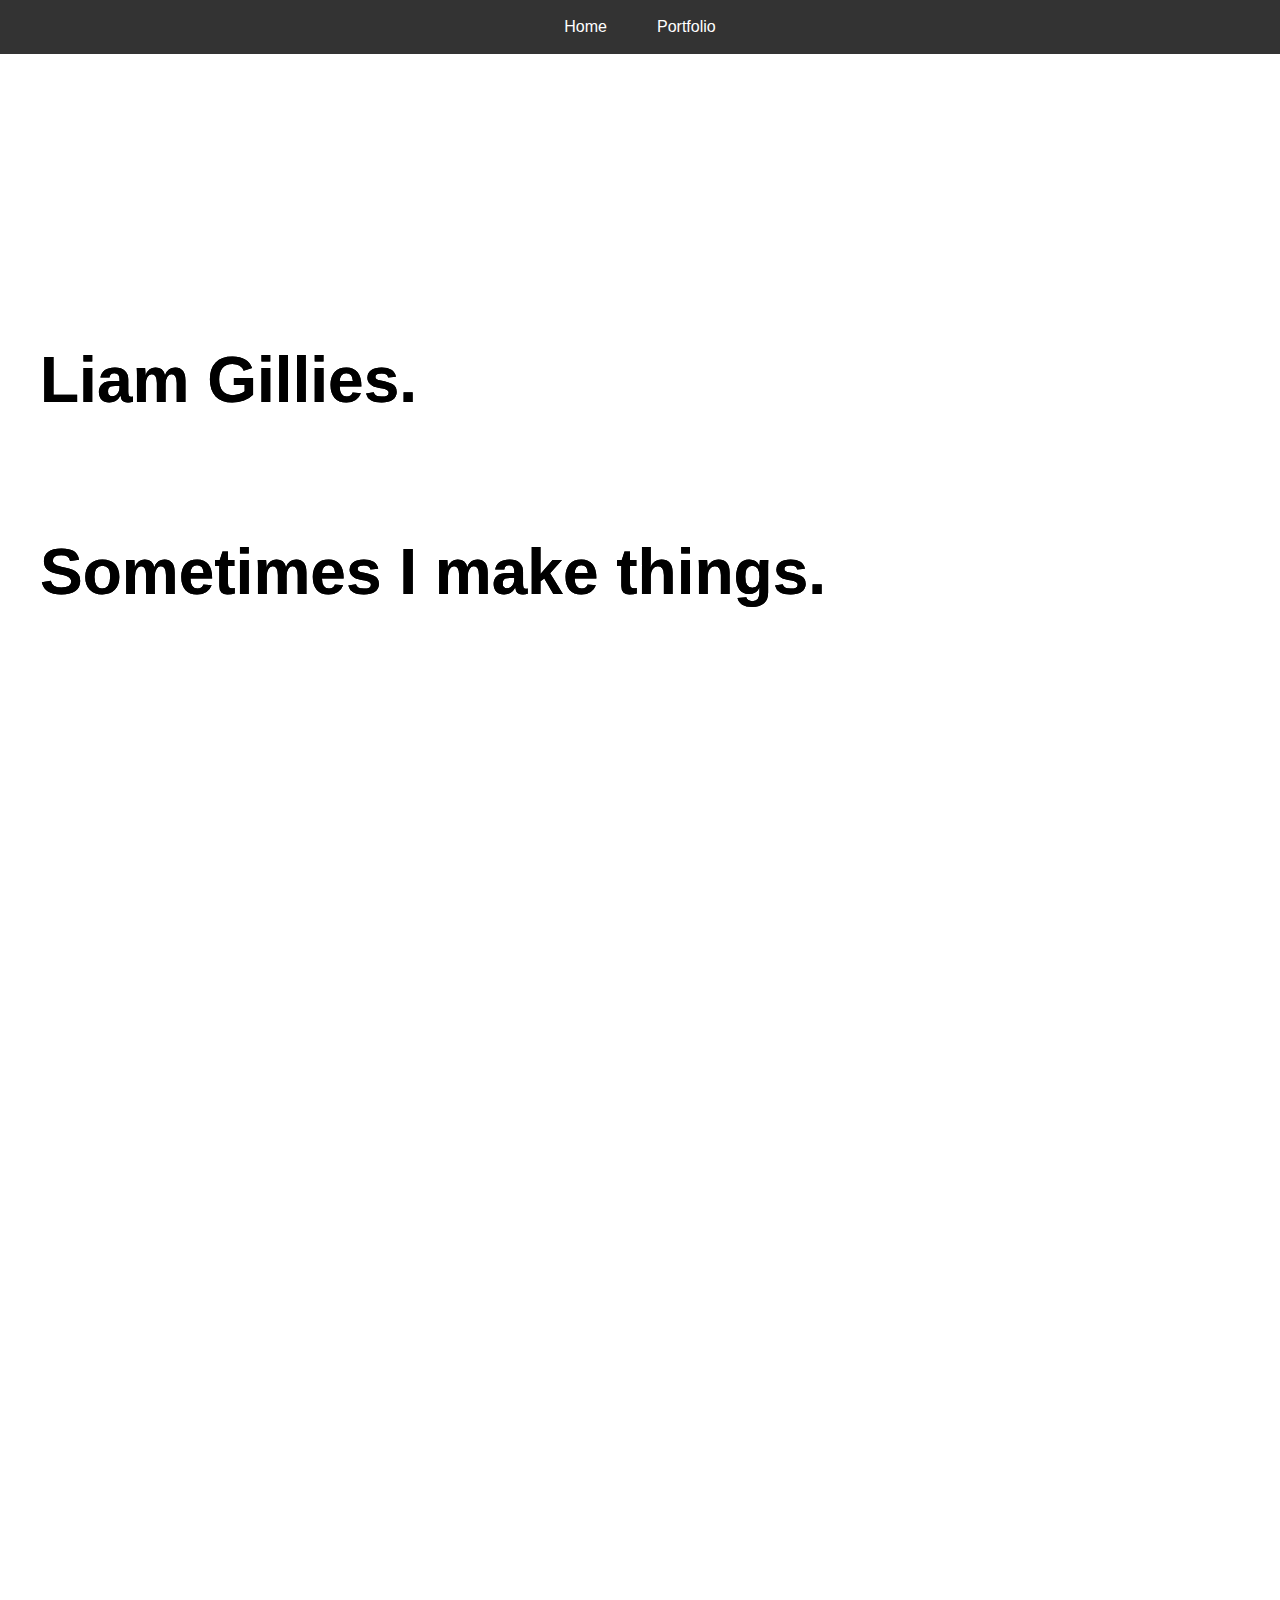
<file: index.html>
<!DOCTYPE html>
<html lang="en">
<head>
    <meta charset="UTF-8">
    <meta name="viewport" content="width=device-width, initial-scale=1.0">
    <title>Portfolio</title>
    <link rel="stylesheet" href="style.css">
    <link rel="stylesheet" href="reset.css">
    <script src="script.js" type="module" defer></script>
</head>

<body>
    <nav id="navbar">
        <ul>
            <li><a href="index.html">Home</a></li>
            <li><a href="portfolio.html">Portfolio</a></li> <!-- Opens a new page -->
        </ul>
    </nav>
<div class="content">
    <div id="container3D"></div><br><br><br>
    <div id="mainheading"><h1 class="heading-container"><span>Liam Gillies.
    <br><br>Sometimes I make things.</h1></span>
    <h1 class="fallback-text"><span>Liam Gillies.
    <br><br>Sometimes I make things.</h1></span></div>
    <!-- <div id="links">
    <div class="imageContainer">
        <img src="img1.png" alt="Project1" id="img1">
        <div class="imageText"> Photoshop 
        </div></div>
        <div class="imageContainer"><img src="img2.png" alt="Project2" id="img2">
        <div class="imageText">3D</div></div>
        <div class="imageContainer"><img src="img2.png" alt="Project2" id="img2">
        <div class="imageText">3D</div></div>
        <div class="imageContainer"><img src="img2.png" alt="Project2" id="img2">
        <div class="imageText">3D</div></div>
</div>
</div> -->
</body>
</div>
</html>
</file>
<file: style.css>
/* General Styles */
body {
  display: flex; /* Use flexbox for centering */
  justify-content: center;
}
.content {
  max-width: 1280px; /* Set a maximum width for the content */
  width: 100%; /* Full width of the viewport */
  background-color: #ffffff; /* Optional: Add a background color */
  box-shadow: 0 2px 10px rgba(0, 0, 0, 0.1); /* Optional: Add a shadow effect */
  height: 2000px;
  z-index: 1;
}

#container3D {
  padding-bottom: 200px;
  height: 50px;
  width: auto;
  max-width: 1280px;
  display: flex;
  justify-content: center; /* Center the 3D container */
  z-index: 0;
}

#whiteOverlay {
  background-color: rgba(
    255,
    255,
    255,
    0
  ); /* Set the background color to white */
  width: 100%; /* Full width */
  max-width: 1280px;
  height: 100%; /* Adjust the height as needed */
  position: absolute; /* Position it over #container3D */
  top: 10; /* Adjust the top position to align with #container3D */
  z-index: 1; /* Ensure it appears in front of #container3D */
  pointer-events: none; /* Allow interactions to pass through to #container3D */
}
/* Navbar Styles */
#navbar {
  display: flex;
  justify-content: center; /* Center items horizontally */
  align-items: center; /* Align items vertically */
  background-color: #333; /* Background color for the nav bar */
  padding: 10px 10px; /* Padding around the nav bar */
  width: 100%;
  margin: 0; /* Remove default margin */
  position: fixed; /* Fix the navbar to the top */
  z-index: 1000; /* Ensure it stays on top of other content */
}

nav ul {
  display: flex; /* Use flexbox for the list */
  list-style: none; /* Remove bullet points */
  margin: 0;
  padding: 0;
}

nav ul li {
  margin: 0 15px; /* Add spacing between list items */
}

nav ul li a {
  color: white; /* Text color */
  text-decoration: none; /* Remove underline */
  padding: 5px 10px; /* Add padding around links */
  display: block;
}

nav ul li a:hover {
  background-color: #575757; /* Change background on hover */
  border-radius: 5px; /* Add rounded corners */
}

#mainheading {
  background-color: #ffffff;
  position: relative; /* Position it relative to the container */
  top: 10px;
  left: 10px;
  display: flex;
  justify-content: center;
  padding: 100px;
  margin-left: 30px;
  margin-top: 50px;
  margin-bottom: 100px;
  width: 1000px;
}
/* masked */
.heading-container {
  position: absolute; /* Position it relative to the container */
  top: 0;
  left: 0;
  width: fit-content;
  font-size: 4rem;
  color: currentColor; /* Default black text */
  z-index: 1; /* Ensure it is below the masked text */
}
/* fallback */
.fallback-text {
  position: absolute; /* Position it relative to the container */
  top: 0;
  left: 0;
  font-size: 4rem;
  background: none; /* Default background */
  -webkit-background-clip: text; /* Clip the background to the text */
  background-clip: text; /* Standard property for compatibility */
  transition: background 0.3s ease; /* Smooth transition for color changes */
  z-index: 2; /* Ensure it is above the fallback text */
  pointer-events: none; /* Prevent interaction with this layer */
}

/* Heading Styles */
h1 {
  position: relative;
  font-size: 4rem;
  color: black; /* Default text color */
  transition: color 0.3s ease; /* Smooth transition for fallback */
  mask-image: none; /* Default mask */
  -webkit-mask-image: none; /* Default mask for WebKit browsers */
  mask-repeat: no-repeat;
  -webkit-mask-repeat: no-repeat;
  cursor: default;
}

/* Circle Mask Effect */
.circle-mask {
  position: fixed;
  width: 150px; /* Circle diameter */
  height: 150px;
  border-radius: 50%; /* Make it a circle */
  pointer-events: none; /* Allow clicks to pass through */
  z-index: 1000; /* Ensure it stays on top */
}

#links {
  display: grid; /* Enable grid layout */
  grid-template-columns: repeat(2, 1fr); /* Create 2 equal-width columns */
  grid-gap: 10px; /* Add spacing between grid items */
  justify-content: center; /* Center items horizontally */
  align-items: top; /* Center items vertically */
  margin: 0 auto; /* Center the grid container */
}

.imageContainer:hover {
  height: 300px; /* Increase height on hover */
}
.imageContainer:hover::before {
  opacity: 0; /* Make the background disappear on hover */
  transition: opacity 0.5s ease; /* Smooth transition for opacity */
}
.imageContainer:hover .imageText {
  opacity: 0; /* Fade out the text on hover */
  transition: opacity 0.5s ease; /* Smooth transition for opacity */
}
.imageContainer {
  position: relative; /* Position relative to the container */
  width: 500px;
  height: 150px;
  margin: 10px auto;
  z-index: 10;
  overflow: hidden; /* Ensure the pseudo-element doesn't overflow */
  display: flex;
  padding: 0px;
  object-fit: cover; /* Cover the entire area */
  z-index: 5; /* Ensure it stays on top */
  transition: height 0.5s ease; /* Smooth animation for height change */
}

.imageContainer {
  display: grid; /* Use grid layout for the container */
}

.imageContainer::before {
  content: ""; /* Required for pseudo-elements */
  position: absolute; /* Position it relative to .imageContainer */
  top: 0;
  left: 0;
  width: 100%; /* Cover the full width */
  height: 100%; /* Cover the full height */
  background: #000000a9; /* Solid color */
  z-index: 5; /* Place it above .imageText */
  transition: opacity 0.5s ease; /* Smooth transition for opacity */
}

.imageContainer img {
  width: 100%; /* Full width of the container */
  object-fit: cover;
}
.imageText {
  position: absolute; /* Position absolute to the container */
  top: 50%;
  left: 50%;
  transform: translate(-50%, -50%); /* Center the text */
  color: white; /* Text color */
  font-size: 2rem; /* Font size */
  text-align: center; /* Center the text */
  padding: 10px; /* Padding around the text */
  border-radius: 5px; /* Rounded corners */
  z-index: 15;
  opacity: 1; /* Fully visible by default */
  transition: opacity 0.5s ease; /* Smooth transition for opacity */
}
</file>
